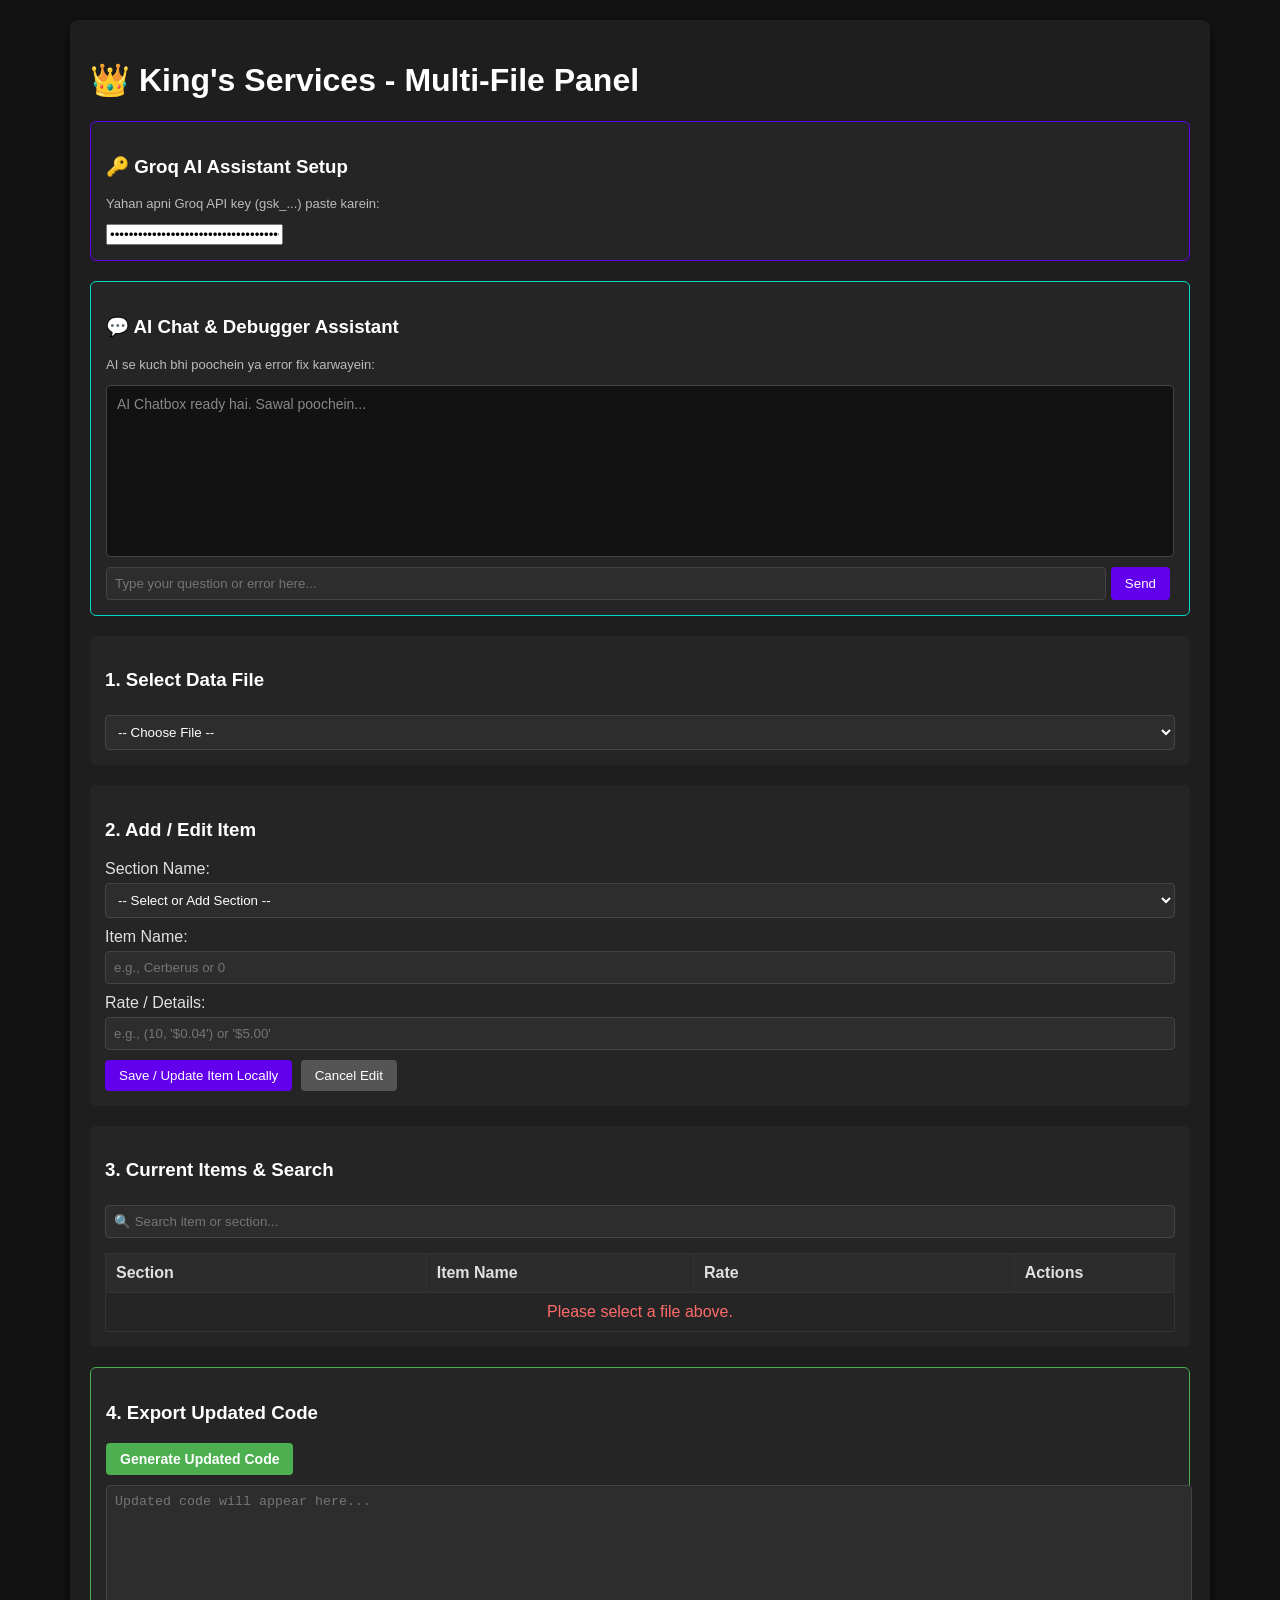
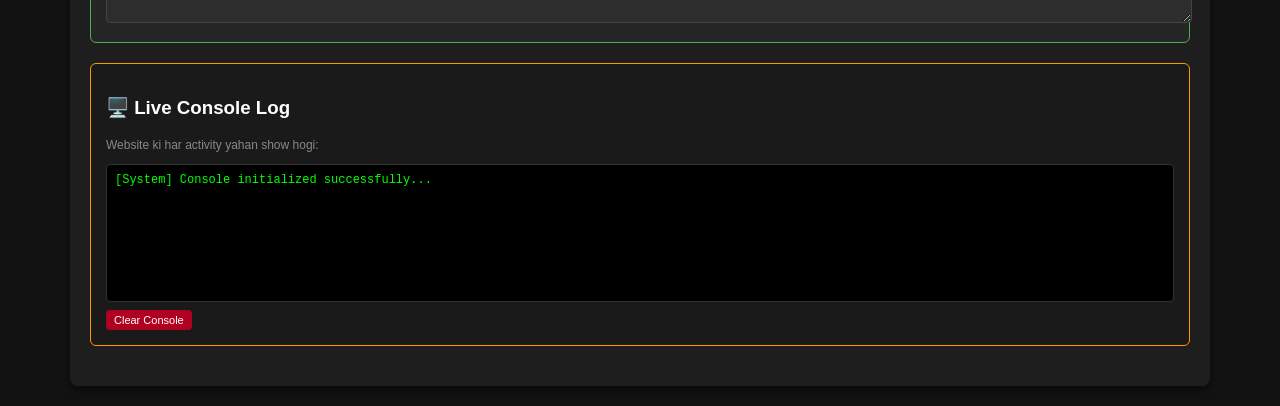
<file: index.html>
<!DOCTYPE html>
<html lang="en">
<head>
    <meta charset="UTF-8">
    <title>King's Services - Multi-File Admin Panel</title>
    <link rel="stylesheet" href="styles.css">
</head>
<body>
    <div class="container">
        <h1>👑 King's Services - Multi-File Panel</h1>
        
        <!-- AI API Key Box -->
        <div class="box" style="border: 1px solid #6200ee;">
            <h3>🔑 Groq AI Assistant Setup</h3>
            <p style="font-size: 13px; color: #bbb;">Yahan apni Groq API key (gsk_...) paste karein:</p>
            <input type="password" id="userApiKey" placeholder="Paste your gsk_... key here" value="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">
        </div>

        <!-- AI Chat Section -->
        <div class="box" style="border: 1px solid #03dac6;">
            <h3>💬 AI Chat & Debugger Assistant</h3>
            <p style="font-size: 13px; color: #bbb;">AI se kuch bhi poochein ya error fix karwayein:</p>
            <div id="chatHistory" style="background: #121212; height: 150px; overflow-y: auto; padding: 10px; border-radius: 4px; border: 1px solid #444; margin-bottom: 10px; font-size: 14px;">
                <div style="color: #888;">AI Chatbox ready hai. Sawal poochein...</div>
            </div>
            <div style="display: flex; gap: 5px;">
                <input type="text" id="chatInput" placeholder="Type your question or error here..." style="margin-top: 0;">
                <button onclick="sendChatMessage()">Send</button>
            </div>
        </div>

        <div class="box">
            <h3>1. Select Data File</h3>
            <select id="fileSelector" onchange="loadSelectedFile()">
                <option value="">-- Choose File --</option>
                <option value="bossing_data.py">bossing_data.py</option>
                <option value="leveling_data.py">leveling_data.py</option>
                <option value="minigames_data.py">minigames_data.py</option>
                <option value="quests_data.py">quests_data.py</option>
            </select>
        </div>

        <div class="box">
            <h3>2. Add / Edit Item</h3>
            <input type="hidden" id="editingOldItem" value="">
            <div style="margin-bottom: 10px;">
                <label>Section Name:</label>
                <select id="secSelect" onchange="handleSectionChange()">
                    <option value="">-- Select or Add Section --</option>
                    <option value="NEW_SEC">➕ Add New Section...</option>
                </select>
                <input type="text" id="newSecName" placeholder="Enter new section name..." style="display:none; margin-top:5px;">
            </div>
            <div style="margin-bottom: 10px;">
                <label>Item Name:</label>
                <input type="text" id="itemName" placeholder="e.g., Cerberus or 0">
            </div>
            <div style="margin-bottom: 10px;">
                <label>Rate / Details:</label>
                <input type="text" id="itemRate" placeholder="e.g., (10, '$0.04') or '$5.00'">
            </div>
            <button onclick="saveItem()">Save / Update Item Locally</button>
            <button style="background: #555;" onclick="resetForm()">Cancel Edit</button>
        </div>

        <div class="box">
            <h3>3. Current Items & Search</h3>
            <div style="margin-bottom: 10px;">
                <input type="text" id="searchBox" placeholder="🔍 Search item or section..." oninput="renderTable()">
            </div>
            <table>
                <thead>
                    <tr>
                        <th style="width: 30%;">Section</th>
                        <th style="width: 25%;">Item Name</th>
                        <th style="width: 30%;">Rate</th>
                        <th style="width: 15%;">Actions</th>
                    </tr>
                </thead>
                <tbody id="tableBody">
                    <tr><td colspan="4" style="text-align:center; color:#ff6b6b;">Please select a file above.</td></tr>
                </tbody>
            </table>
        </div>

        <div class="box" style="border: 1px solid #4caf50;">
            <h3>4. Export Updated Code</h3>
            <button class="save-file-btn" onclick="generateCode()">Generate Updated Code</button>
            <textarea id="rawOutput" rows="8" placeholder="Updated code will appear here..." style="width:100%; margin-top: 10px; background: #2d2d2d; color: #fff; border: 1px solid #444; padding:8px; border-radius:4px;" readonly></textarea>
        </div>

        <!-- Live Console Box -->
        <div class="box" style="border: 1px solid #ff9800; background: #1a1a1a;">
            <h3>🖥️ Live Console Log</h3>
            <p style="font-size: 12px; color: #888;">Website ki har activity yahan show hogi:</p>
            <div id="liveConsole" style="background: #000; color: #00ff00; font-family: monospace; height: 120px; overflow-y: auto; padding: 8px; font-size: 12px; border-radius: 4px; border: 1px solid #333;">
                [System] Console initialized successfully...<br>
            </div>
            <button style="margin-top: 8px; background: #b00020; font-size: 11px; padding: 4px 8px;" onclick="clearConsole()">Clear Console</button>
        </div>
    </div>

    <script src="functions.js"></script>
</body>
</html>
</file>
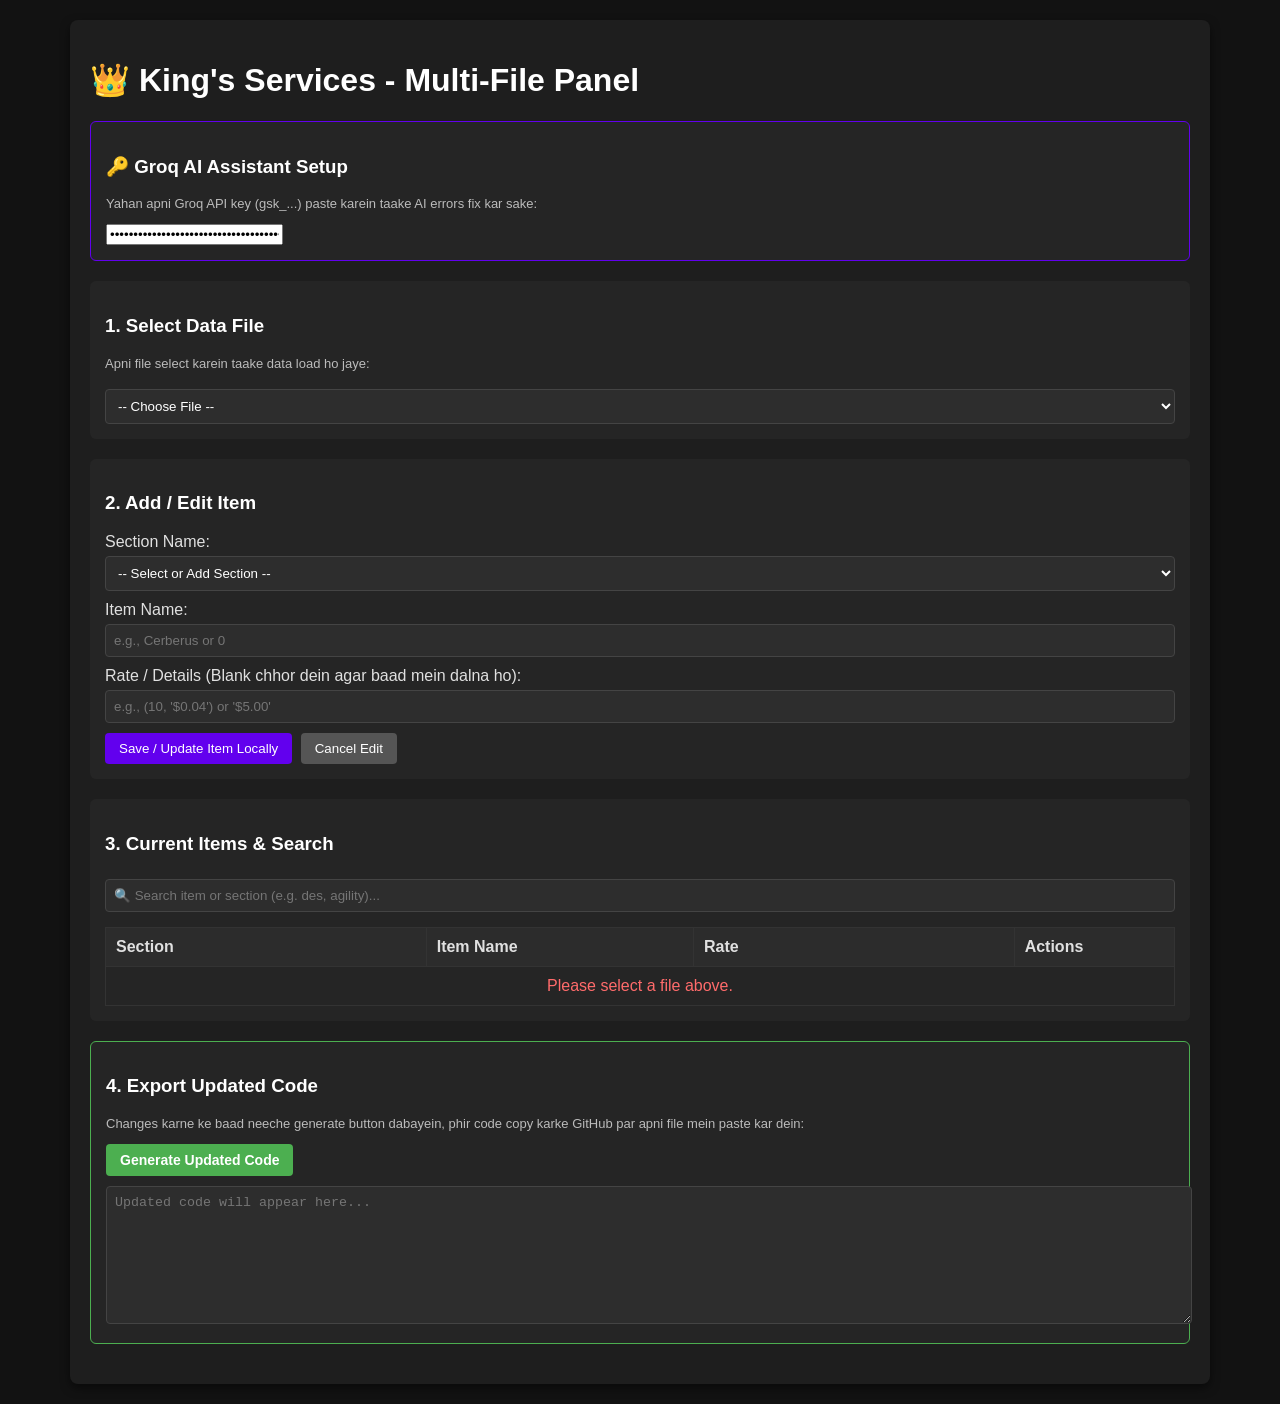
<file: structure.html>
<!DOCTYPE html>
<html lang="en">
<head>
    <meta charset="UTF-8">
    <title>King's Services - Multi-File Admin Panel</title>
    <link rel="stylesheet" href="styles.css">
</head>
<body>
    <div class="container">
        <h1>👑 King's Services - Multi-File Panel</h1>
        
        <!-- AI API Key Box -->
        <div class="box" style="border: 1px solid #6200ee;">
            <h3>🔑 Groq AI Assistant Setup</h3>
            <p style="font-size: 13px; color: #bbb;">Yahan apni Groq API key (gsk_...) paste karein taake AI errors fix kar sake:</p>
            <input type="password" id="userApiKey" placeholder="Paste your gsk_... key here" value="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">
        </div>

        <div class="box">
            <h3>1. Select Data File</h3>
            <p style="font-size: 13px; color: #bbb;">Apni file select karein taake data load ho jaye:</p>
            <select id="fileSelector" onchange="loadSelectedFile()">
                <option value="">-- Choose File --</option>
                <option value="bossing_data.py">bossing_data.py</option>
                <option value="leveling_data.py">leveling_data.py</option>
                <option value="minigames_data.py">minigames_data.py</option>
                <option value="quests_data.py">quests_data.py</option>
            </select>
        </div>

        <div class="box">
            <h3>2. Add / Edit Item</h3>
            <input type="hidden" id="editingOldItem" value="">
            <div style="margin-bottom: 10px;">
                <label>Section Name:</label>
                <select id="secSelect" onchange="handleSectionChange()">
                    <option value="">-- Select or Add Section --</option>
                    <option value="NEW_SEC">➕ Add New Section...</option>
                </select>
                <input type="text" id="newSecName" placeholder="Enter new section name..." style="display:none; margin-top:5px;">
            </div>
            <div style="margin-bottom: 10px;">
                <label>Item Name:</label>
                <input type="text" id="itemName" placeholder="e.g., Cerberus or 0">
            </div>
            <div style="margin-bottom: 10px;">
                <label>Rate / Details (Blank chhor dein agar baad mein dalna ho):</label>
                <input type="text" id="itemRate" placeholder="e.g., (10, '$0.04') or '$5.00'">
            </div>
            <button onclick="saveItem()">Save / Update Item Locally</button>
            <button style="background: #555;" onclick="resetForm()">Cancel Edit</button>
        </div>

        <div class="box">
            <h3>3. Current Items & Search</h3>
            <div style="margin-bottom: 10px;">
                <input type="text" id="searchBox" placeholder="🔍 Search item or section (e.g. des, agility)..." oninput="renderTable()">
            </div>
            <table>
                <thead>
                    <tr>
                        <th style="width: 30%;">Section</th>
                        <th style="width: 25%;">Item Name</th>
                        <th style="width: 30%;">Rate</th>
                        <th style="width: 15%;">Actions</th>
                    </tr>
                </thead>
                <tbody id="tableBody">
                    <tr><td colspan="4" style="text-align:center; color:#ff6b6b;">Please select a file above.</td></tr>
                </tbody>
            </table>
        </div>

        <div class="box" style="border: 1px solid #4caf50;">
            <h3>4. Export Updated Code</h3>
            <p style="font-size: 13px; color: #bbb;">Changes karne ke baad neeche generate button dabayein, phir code copy karke GitHub par apni file mein paste kar dein:</p>
            <button class="save-file-btn" onclick="generateCode()">Generate Updated Code</button>
            <textarea id="rawOutput" rows="8" placeholder="Updated code will appear here..." style="width:100%; margin-top: 10px; background: #2d2d2d; color: #fff; border: 1px solid #444; padding:8px; border-radius:4px;" readonly></textarea>
        </div>
    </div>

    <script src="functions.js"></script>
</body>
</html>
</file>
<file: styles.css>
body { 
    font-family: Arial, sans-serif; 
    background: #121212; 
    color: #e0e0e0; 
    margin: 0; 
    padding: 20px; 
}
h1, h2, h3 { 
    color: #ffffff; 
}
.container { 
    max-width: 1100px; 
    margin: auto; 
    background: #1e1e1e; 
    padding: 20px; 
    border-radius: 8px; 
    box-shadow: 0 4px 10px rgba(0,0,0,0.5); 
}
table { 
    width: 100%; 
    border-collapse: collapse; 
    margin-top: 15px; 
}
th, td { 
    padding: 10px; 
    border: 1px solid #333; 
    text-align: left; 
    vertical-align: middle; 
}
th { 
    background: #2c2c2c; 
}
input[type="text"], select { 
    padding: 8px; 
    width: 100%; 
    background: #2d2d2d; 
    border: 1px solid #444; 
    color: #fff; 
    border-radius: 4px; 
    box-sizing: border-box; 
    margin-top: 5px; 
}
button { 
    padding: 8px 14px; 
    background: #6200ee; 
    color: white; 
    border: none; 
    border-radius: 4px; 
    cursor: pointer; 
    margin-right: 4px; 
}
button:hover { 
    background: #3700b3; 
}
.edit-btn { 
    background: #03dac6; 
    color: #000; 
    font-weight: bold; 
}
.delete-btn { 
    background: #b00020; 
}
.save-file-btn { 
    background: #4caf50; 
    font-weight: bold; 
    font-size: 14px; 
}
.box { 
    margin-bottom: 20px; 
    background: #252525; 
    padding: 15px; 
    border-radius: 6px; 
}
</file>
